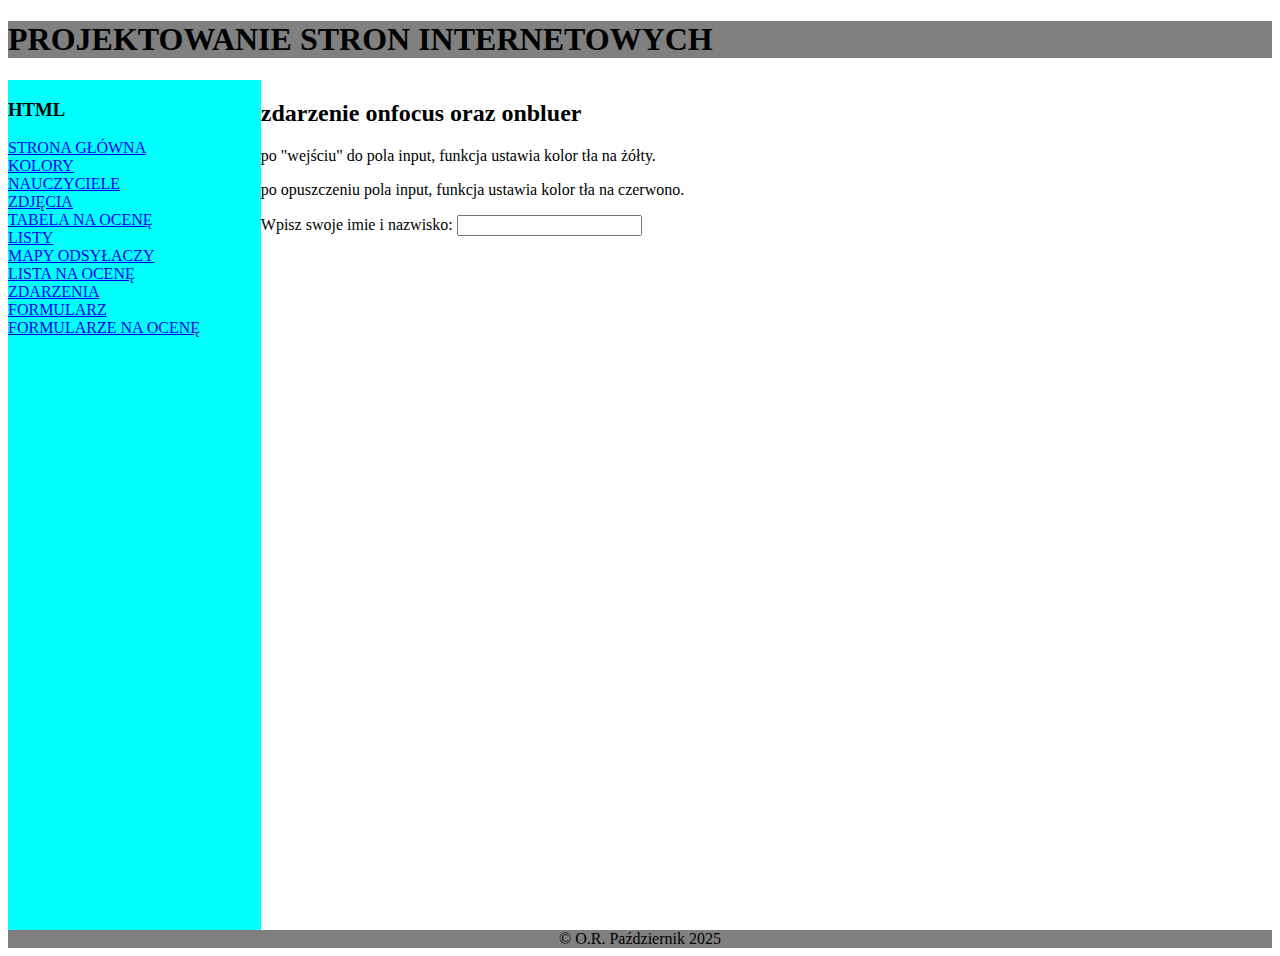
<file: canvas.html>
<!DOCTYPE html>

<html lang="pl-PL">
	<meta charset="UTF-8"/>
	<meta name="viewport" content="width=device-width, initial-scale=1.0"/>
	
<head>

</head>

<body>
	<div style="background-color:gray;">
		<h1> PROJEKTOWANIE STRON INTERNETOWYCH </h1>
	</div>
	<div style="float:left;width:20%; height: 850px; background-color:aqua;">
		<h3> HTML </h3>
			<a href="index.html"> STRONA GŁÓWNA </a><br/>
			<a href="kolory.html"> KOLORY </a><br/>
			<a href="nauczyciele.html"> NAUCZYCIELE </a><br/>
			<a href="zdjecia.html"> ZDJĘCIA </a><br/>
			<a href="tabela_na_ocene.html"> TABELA NA OCENĘ </a><br/>
			<a href="lista.html"> LISTY </a><br/>
			<a href="mapy_odsylaczy.html"> MAPY ODSYŁACZY </a><br/>
			<a href="lista_na_ocene.html"> LISTA NA OCENĘ </a><br/>
			<a href="zdarzenia.html"> ZDARZENIA </a><br/>
			<a href="formularz.html"> FORMULARZ </a><br/>
			<a href="Okhmat_formularz1.html">  FORMULARZE NA OCENĘ </a><br/>
	</div>
	<div style="float:right; width:80%">
	<h2> zdarzenie  onfocus oraz onbluer</h2>
	<p> po "wejściu" do pola input, funkcja ustawia kolor tła na żółty.</p>
	<p> po opuszczeniu pola input, funkcja ustawia kolor tła na czerwono.</p>
	
	Wpisz swoje imie i nazwisko:
	<input type="text"  id="myInput" onfocus="focusFunction()" oblur="blurFunction()">
	
	
	<script>
	function focusFunction() {
		dokument.getElementByld("myInput").style.background = "yellow"
		}
	function blurFunctionByld("myInput").style.background = "red"
	}
	</script>
</div>
	<div style="background-color:gray; clear:both;"><center> &copy; O.R. Październik 2025
	</center></div>

</body>
</html>
</file>
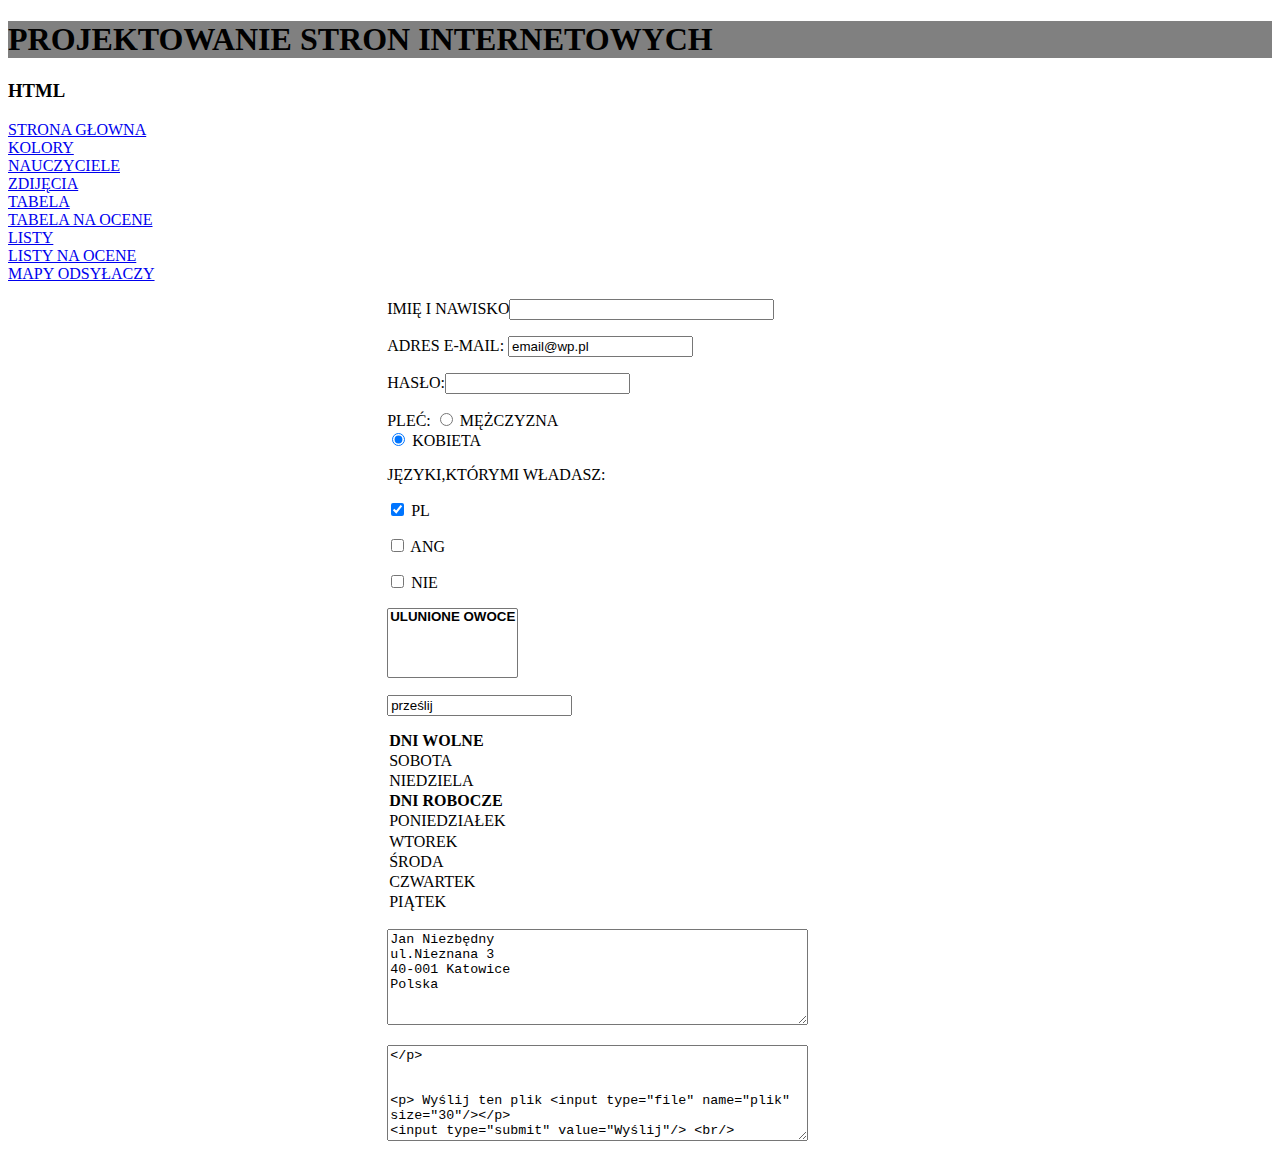
<file: formularz.html>
<!DOCTYPE html>
<html lang="pl">
<head>
    <meta charset="UTF-8">
    <meta name="viewport" content="width=device-width, initial-scale=1.0">
</head>
<body>
	<div style="background-color:gray;">
		<h1> PROJEKTOWANIE STRON INTERNETOWYCH </h1>
	</div>
<div style="float;left;width;30%; height; 850px; background-color;aqua;">
		<h3> HTML </h3>
		<a href="index.html"> STRONA GŁOWNA </a><br/>
		<a href="kolory.html"> KOLORY </a><br/>
		<a href="nauczyciele.html"> NAUCZYCIELE </a><br/>
		<a href="zdjecia.html"> ZDIJĘCIA </a><br/>
		<a href="tabela.html"> TABELA </a><br/>
		<a href="tabela.html"> TABELA NA OCENE </a><br/>
		<a href="lista.html"> LISTY </a><br/>
		<a href="lista.html"> LISTY NA OCENE </a><br/>
		<a href="index.html"> MAPY ODSYŁACZY </a><br/>
</div>
<div style="float:right; width:70%;">

<form>
<p> IMIĘ I NAWISKO<input type="text" name="nazwisko_i_imie" size="30"/></p>
<p> ADRES E-MAIL: <input type="text" name="email" value="email@wp.pl" /></p>
<p> HASŁO:<input type="password" id="haslo" /></p>
<p> PLEĆ:
<input type="radio" name="plec" value="mezczyzna"/> MĘŻCZYZNA <br/>
<input type="radio" name="plec" value="kobieta"checked/> KOBIETA </p>
<p> JĘZYKI,KTÓRYMI WŁADASZ:</p>
<p> <input type="checkbox" name="Polski" value="wartosc_polski" checked/> PL </p>
<p> <input type="checkbox" name="Angielski" value="wartosc_angielski" /> ANG </p>
<p> <input type="checkbox" name="Niemiecki" value="wartosc_niemiecki" /> NIE </p>

    <p>
	<select name="nazwa_owoce" size="4" multiple>
		<optgroup label=" ULUNIONE OWOCE">
		<optgroup value="banan"/> BANAN
		<optgroup value="Jabko"/> JABKO
		<optgroup value="Kiwi"/> KIWI
	</optgroup>
	</select>
	</p>
<input type="text'/><input type="button" value="prześlij""/>

<p>
<selet id="days[]" name="days[]" size="7" multiple>
	<optgroup label="DNI WOLNE">
		<option> SOBOTA </option>
		<option>  NIEDZIELA </option>
	</optgroup>
    <optgroup label="DNI ROBOCZE">
			<option> PONIEDZIAŁEK  </option>
			<option> WTOREK </option>
			<option> ŚRODA </option>
			<option> CZWARTEK </option>
			<option> PIĄTEK </option>
	</optgroup></select></p>
<p><textarea cols="50" rows="6">
Jan Niezbędny
ul.Nieznana 3
40-001 Katowice
Polska
</textarea></p>

<p><textarea cols="50" rows="6"

Wprowadź swój adres

</textarea></p>


<p> Wyślij ten plik <input type="file" name="plik" size="30"/></p>
<input type="submit" value="Wyślij"/> <br/>
<input type="reset" value="Wyczyść"/>
<p><input type="hidden" name="Data urodzenia" value="3 marca 1980"/></p>
<p><button type="submit" name="przycisk1"> Wyślij! </button></p>
<p><button type="reset" name="przycisk2"> Usuń </button></p>
<input type="text'/><input type="button' value="prześlij""/>
	</form>

</div>
	<div style="background-color:grey;clear:both;"><center> &copy;O.O., October 2025
	</center></div>
</body>
</html>
</file>
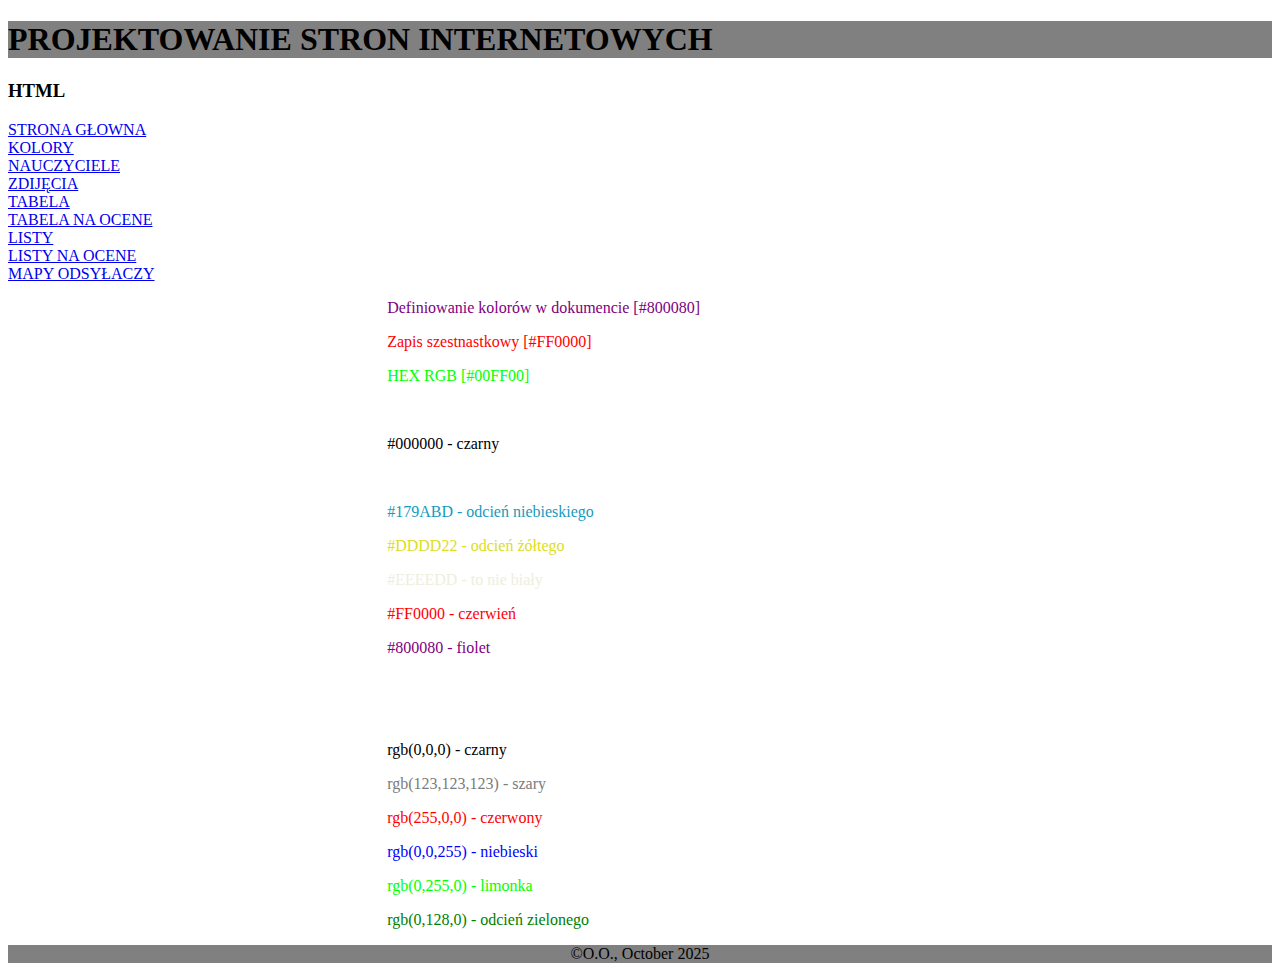
<file: koloryrr.html>
<!DOCTYPE html>
<html lang="pl">
<head>
    <meta charset="UTF-8">
    <meta name="viewport" content="width=device-width, initial-scale=1.0">
</head>
<body>
	<div style="background-color:gray;">
		<h1> PROJEKTOWANIE STRON INTERNETOWYCH </h1>
	</div>
<div style="float;left;width;30%; height; 850px; background-color;aqua;">
		<h3> HTML </h3>
		<a href="index.html"> STRONA GŁOWNA </a><br/>
		<a href="kolory.html"> KOLORY </a><br/>
		<a href="nauczyciele.html"> NAUCZYCIELE </a><br/>
		<a href="zdjecia.html"> ZDIJĘCIA </a><br/>
		<a href="tabela.html"> TABELA </a><br/>
		<a href="tabela.html"> TABELA NA OCENE </a><br/>
		<a href="lista.html"> LISTY </a><br/>
		<a href="lista.html"> LISTY NA OCENE </a><br/>
		<a href="index.html"> MAPY ODSYŁACZY </a><br/>
</div>
<div style="float:right; width:70%;">




<p style="color:#800080;"> Definiowanie kolorów w dokumencie [#800080] </p>
<p style="color:#ff0000;"> Zapis szestnastkowy [#FF0000] </p>
<p style="color:#00ff00;"> HEX RGB [#00FF00] </p>
<br/>
<p style="color:#000000;"> #000000 - czarny </p>
<p style="color:#FFFFFF;"> #FFFFFF - biały </p>
<p style="color:#179ABD;"> #179ABD - odcień niebieskiego </p>
<p style="color:#DDDD22;"> #DDDD22 - odcień żółtego </p>
<p style="color:#EEEEDD;"> #EEEEDD - to nie biały </p>
<p style="color:#FF0000;"> #FF0000 - czerwień </p>
<p style="color:#800080;"> #800080 - fiolet </p>
<br/>
<p style="color:rgb(255,255,255);"> rgb(255,255,255) - biały </p>
<p style="color:rgb(0,0,0);"> rgb(0,0,0) - czarny </p>
<p style="color:rgb(123,123,123);"> rgb(123,123,123) - szary </p>
<p style="color:rgb(255,0,0);"> rgb(255,0,0) - czerwony </p>
<p style="color:rgb(0,0,255);"> rgb(0,0,255) - niebieski </p>
<p style="color:rgb(0,255,0);"> rgb(0,255,0) - limonka </p>
<p style="color:rgb(0,128,0);"> rgb(0,128,0) - odcień zielonego </p>

</div>
	<div style="background-color:grey;clear:both;"><center> &copy;O.O., October 2025
	</center></div>
</body>
</html>
</file>
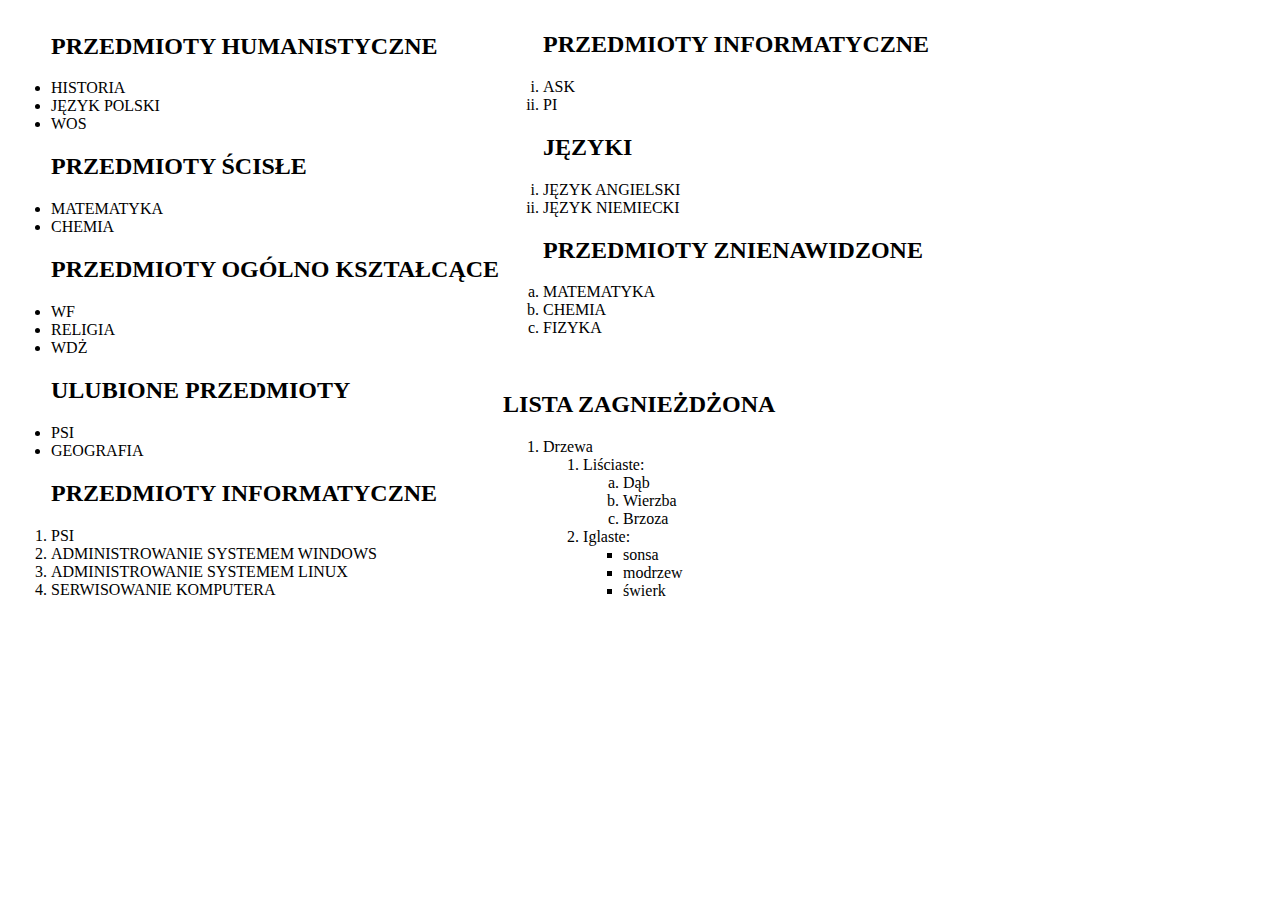
<file: lista.html>
<!DOCTYPE html>
<html lang="pl-PL">
	<meta charset="UTF-8"/>
	<meta name="viewport" content="width=device-width, initial-scale=1.0"/>
<head>
<title> Lista </title>
</head>

<body>
<table border="0">
<td>
<ul> <h2> PRZEDMIOTY HUMANISTYCZNE </h2>
 <li> HISTORIA </li>
 <li> JĘZYK POLSKI </li>
 <li> WOS </li>
</ul>
<ul> <h2> PRZEDMIOTY ŚCISŁE </h2>
 <li> MATEMATYKA </li>
 <li> CHEMIA </li>
</ul>
<ul> <h2> PRZEDMIOTY OGÓLNO KSZTAŁCĄCE </h2>
 <li> WF </li>
 <li> RELIGIA </li>
 <li> WDŻ </li>
</ul>
<ul> <h2> ULUBIONE PRZEDMIOTY </h2>
 <li> PSI </li>
 <li> GEOGRAFIA </li>
</ul>
<ol> <h2> PRZEDMIOTY INFORMATYCZNE </h2>
 <li > PSI </li>
 <li> ADMINISTROWANIE SYSTEMEM WINDOWS </li>
 <li> ADMINISTROWANIE SYSTEMEM LINUX </li>
 <li start="6"> SERWISOWANIE KOMPUTERA </li>
</ol>
</td>
<td>
<ol type="i"> <h2> PRZEDMIOTY INFORMATYCZNE </h2>
 <li> ASK </li>
 <li> PI </li>
</ol>
<ol type="i"> <h2> JĘZYKI </h2>
 <li> JĘZYK ANGIELSKI </li>
 <li> JĘZYK NIEMIECKI </li>
</ol>
<ol type="a"> <h2> PRZEDMIOTY ZNIENAWIDZONE </h2>
 <li> MATEMATYKA </li>
 <li> CHEMIA </li>
 <li> FIZYKA </li>
</ol>
<br/>

<h2> LISTA ZAGNIEŻDŻONA </h2>
<ol>
 <li>Drzewa
  <ol type="1">
   <li>Liściaste:
    <ol type="a">
     <li> Dąb </li> 
     <li> Wierzba </li>
     <li> Brzoza </li>
    </ol>
   </li>
   <li>Iglaste:
    <ul style="square">
     <li>sonsa</li>
     <li>modrzew</li>
     <li>świerk</li>
    </ul>
   </li>
  </ol>
 </li>
</ol>

</td>
</border>

</body>
</html>
</file>
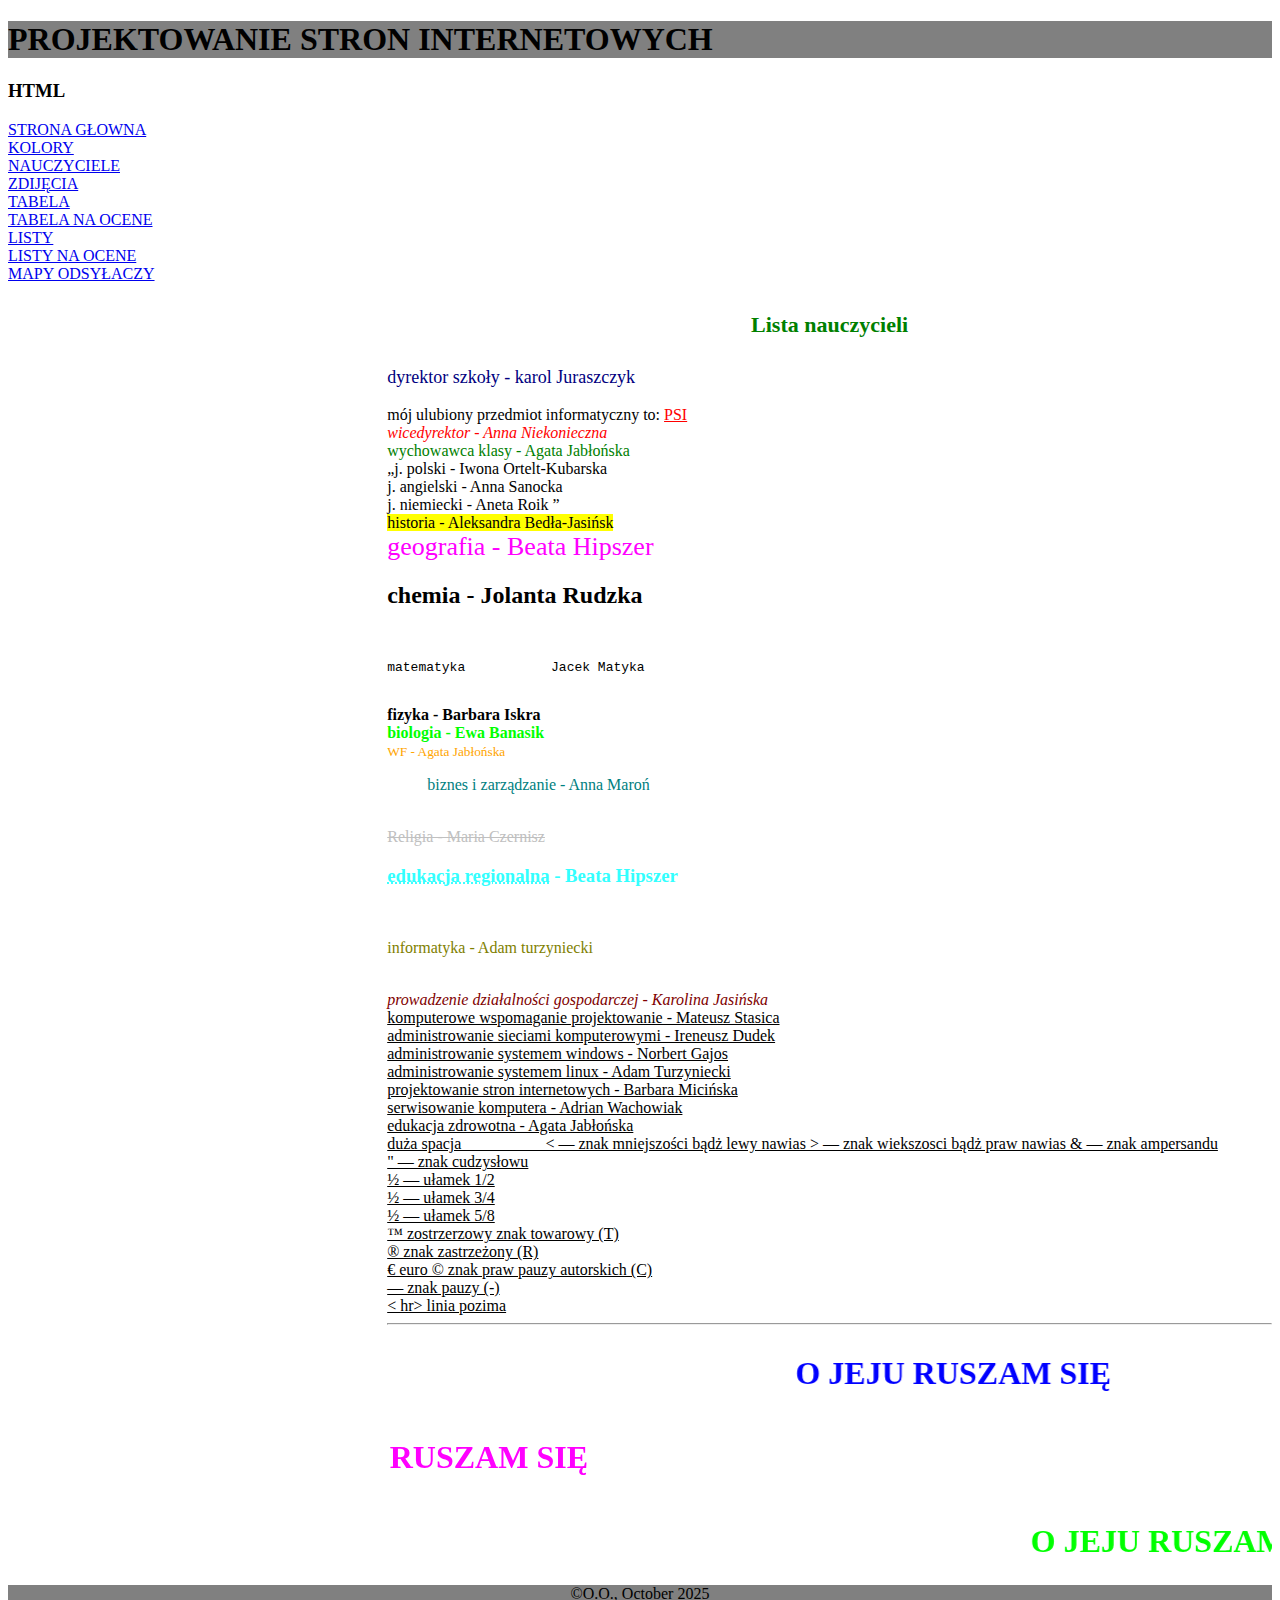
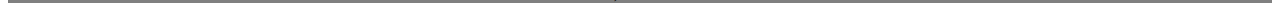
<file: nauczyciele .html>
<!DOCTYPE html>
<html lang="pl">
<head>
    <meta charset="UTF-8">
    <meta name="viewport" content="width=device-width, initial-scale=1.0">
</head>
<body>
	<div style="background-color:gray;">
		<h1> PROJEKTOWANIE STRON INTERNETOWYCH </h1>
	</div>
<div style="float;left;width;30%; height; 850px; background-color;aqua;">
		<h3> HTML </h3>
		<a href="index.html"> STRONA GŁOWNA </a><br/>
		<a href="kolory.html"> KOLORY </a><br/>
		<a href="nauczyciele.html"> NAUCZYCIELE </a><br/>
		<a href="zdjecia.html"> ZDIJĘCIA </a><br/>
		<a href="tabela.html"> TABELA </a><br/>
		<a href="tabela.html"> TABELA NA OCENE </a><br/>
		<a href="lista.html"> LISTY </a><br/>
		<a href="lista.html"> LISTY NA OCENE </a><br/>
		<a href="index.html"> MAPY ODSYŁACZY </a><br/>
</div>
<div style="float:right; width:70%;">


	<h4 style="color:green; text-align:center; font-size:22px;">Lista nauczycieli</h4>
	<p style="color:navy; font-size:18px;">dyrektor szkoły -  karol Juraszczyk</p>
	mój ulubiony przedmiot informatyczny to: <u style="color:red;">PSI</u> </br>
	<i style="color:red; font-family:tahoma;">wicedyrektor - Anna Niekonieczna</i></br>
	<span style="font-family:ravie; color:green;">wychowawca klasy - Agata Jabłońska</span></br>
	<q>j. polski - Iwona Ortelt-Kubarska </br>
	j. angielski - Anna Sanocka </br>
	j. niemiecki - Aneta Roik </q></br>
	<span style="background-color:yellow;">historia - Aleksandra Bedła-Jasińsk</span></br>
	<span style="color:fuchsia; font-size:26px;">geografia - Beata Hipszer </span></br>
	<h2>chemia - Jolanta Rudzka</h2></br>
	<pre>matematyka           Jacek Matyka </pre></br>
	<b>fizyka - Barbara Iskra </b></br>
	<strong style="color:lime;">biologia - Ewa Banasik</strong></br>
	<small style="color:orange;">WF - Agata Jabłońska </small></br> 
	<blockquote style="color:teal;">biznes i zarządzanie - Anna Maroń </blockquote></br>
	<s style="color:silver;"> Religia - Maria Czernisz</s></br> 
        <h3 style="color:#33ffff;"><abbr title="ER">edukacja regionalna</abbr> - Beata Hipszer</h3> </br>
	<p style="color:#808000;"> informatyka - Adam turzyniecki</p> </br> 
	<cite style="color:maroon;"> prowadzenie działalności gospodarczej - Karolina Jasińska </cite> </br>
	<ins>komputerowe wspomaganie projektowanie - Mateusz Stasica </br>
	administrowanie sieciami komputerowymi - Ireneusz Dudek </br>
	administrowanie systemem windows - Norbert Gajos </br>
	administrowanie systemem linux - Adam Turzyniecki </br>
	projektowanie stron internetowych - Barbara Micińska </br>
	serwisowanie komputera - Adrian Wachowiak </br>
	edukacja zdrowotna - Agata Jabłońska </br>
        
</hr>
duża spacja &nbsp; &nbsp; &nbsp; &nbsp;  &nbsp; &nbsp; &nbsp; &nbsp; &nbsp; &nbsp;
&lt; &#151;  znak  mniejszości  bądż lewy nawias
&gt; &#151; znak wiekszosci bądż praw nawias
&amp; &#151; znak ampersandu <br/>
&quot; &#151; znak cudzysłowu<br/>
&frac12; &#151; ułamek 1/2<br/>
&frac12; &#151; ułamek 3/4<br/>
&frac12; &#151; ułamek 5/8<br/>
&trade;  zostrzerzowy znak towarowy (T)<br/>
&reg; znak zastrzeżony (R)<br/>
&euro; euro 
&copy; znak praw pauzy autorskich (C)<br/>
&#151; znak pauzy (-)<br/>
< hr> linia pozima <br/>

<hr/>

<marquee behavior="alternate" scrollamount="20" direction="left"><h1 style="color:blue;"> O JEJU RUSZAM SIĘ</h1></marquee>
<marquee behavior="scroll" scrollamount="25" direction="right"><h1 style="color:fuchsia;"> O JEJU RUSZAM SIĘ</h1></marquee>
<marquee behavior="slide" scrollamount="30" direction="left" loop="5"><h1 style="color:lime;"> O JEJU RUSZAM SIĘ</h1></marquee>

</div>
	<div style="background-color:grey;clear:both;"><center> &copy;O.O., October 2025
	</center></div>
</body>
</html>
</file>
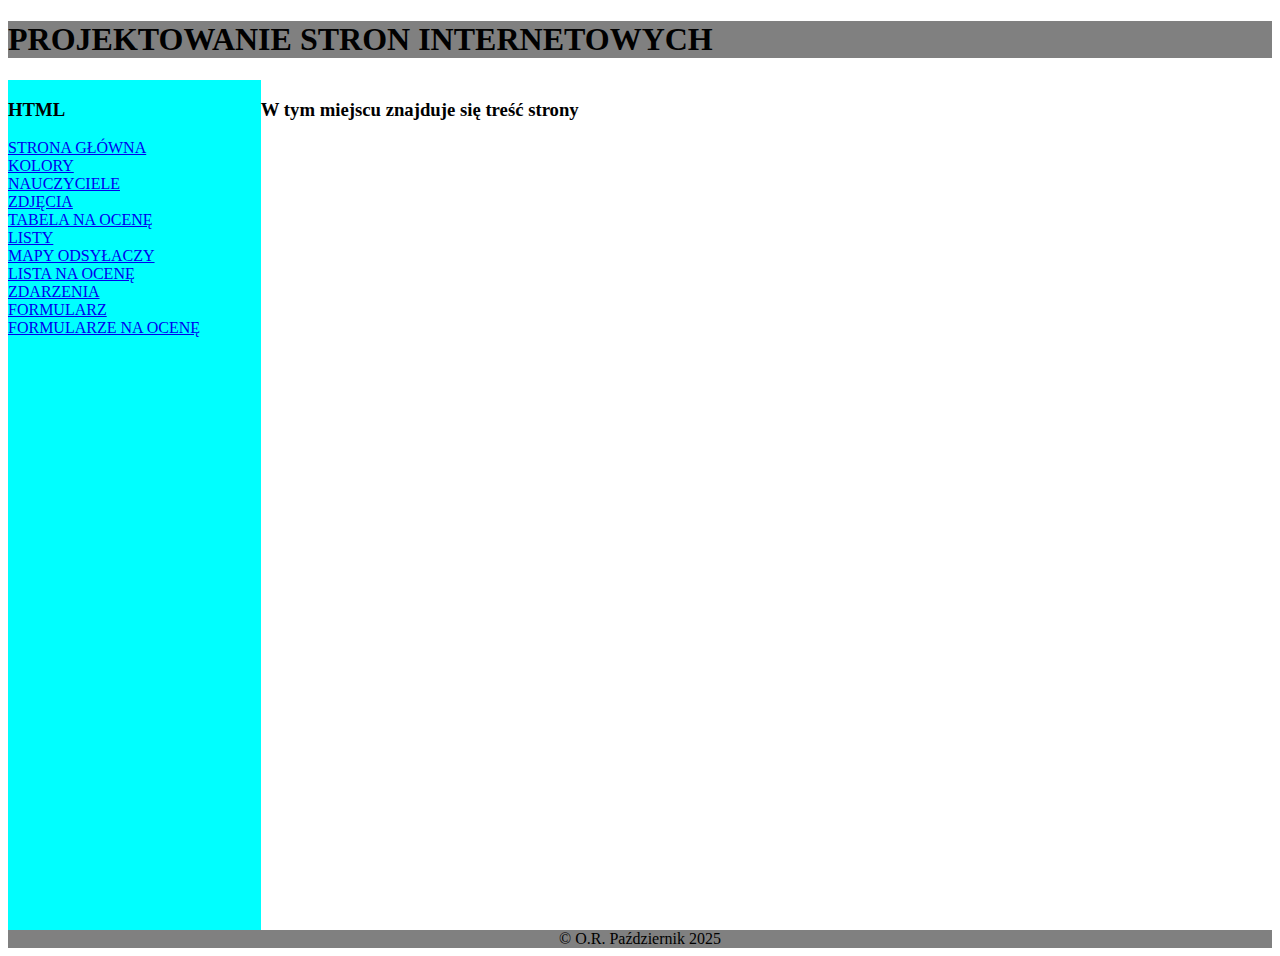
<file: zdarzenia.html>
<!DOCTYPE html>

<html lang="pl-PL">
	<meta charset="UTF-8"/>
	<meta name="viewport" content="width=device-width, initial-scale=1.0"/>
	
<head>

</head>

<body>
	<div style="background-color:gray;">
		<h1> PROJEKTOWANIE STRON INTERNETOWYCH </h1>
	</div>
	<div style="float:left;width:20%; height: 850px; background-color:aqua;">
		<h3> HTML </h3>
			<a href="index.html"> STRONA GŁÓWNA </a><br/>
			<a href="kolory.html"> KOLORY </a><br/>
			<a href="nauczyciele.html"> NAUCZYCIELE </a><br/>
			<a href="zdjecia.html"> ZDJĘCIA </a><br/>
			<a href="tabela_na_ocene.html"> TABELA NA OCENĘ </a><br/>
			<a href="lista.html"> LISTY </a><br/>
			<a href="mapy_odsylaczy.html"> MAPY ODSYŁACZY </a><br/>
			<a href="lista_na_ocene.html"> LISTA NA OCENĘ </a><br/>
			<a href="zdarzenia.html"> ZDARZENIA </a><br/>
			<a href="formularz.html"> FORMULARZ </a><br/>
			<a href="Okhmat_formularz.html">  FORMULARZE NA OCENĘ </a><br/>
	</div>
	<div style="float:right; width:80%">
		<h3> W tym miejscu znajduje się treść strony </h3>
		
		</div>
	<div style="background-color:gray; clear:both;"><center> &copy; O.R. Październik 2025
	</center></div>

</body>
</html>
</file>
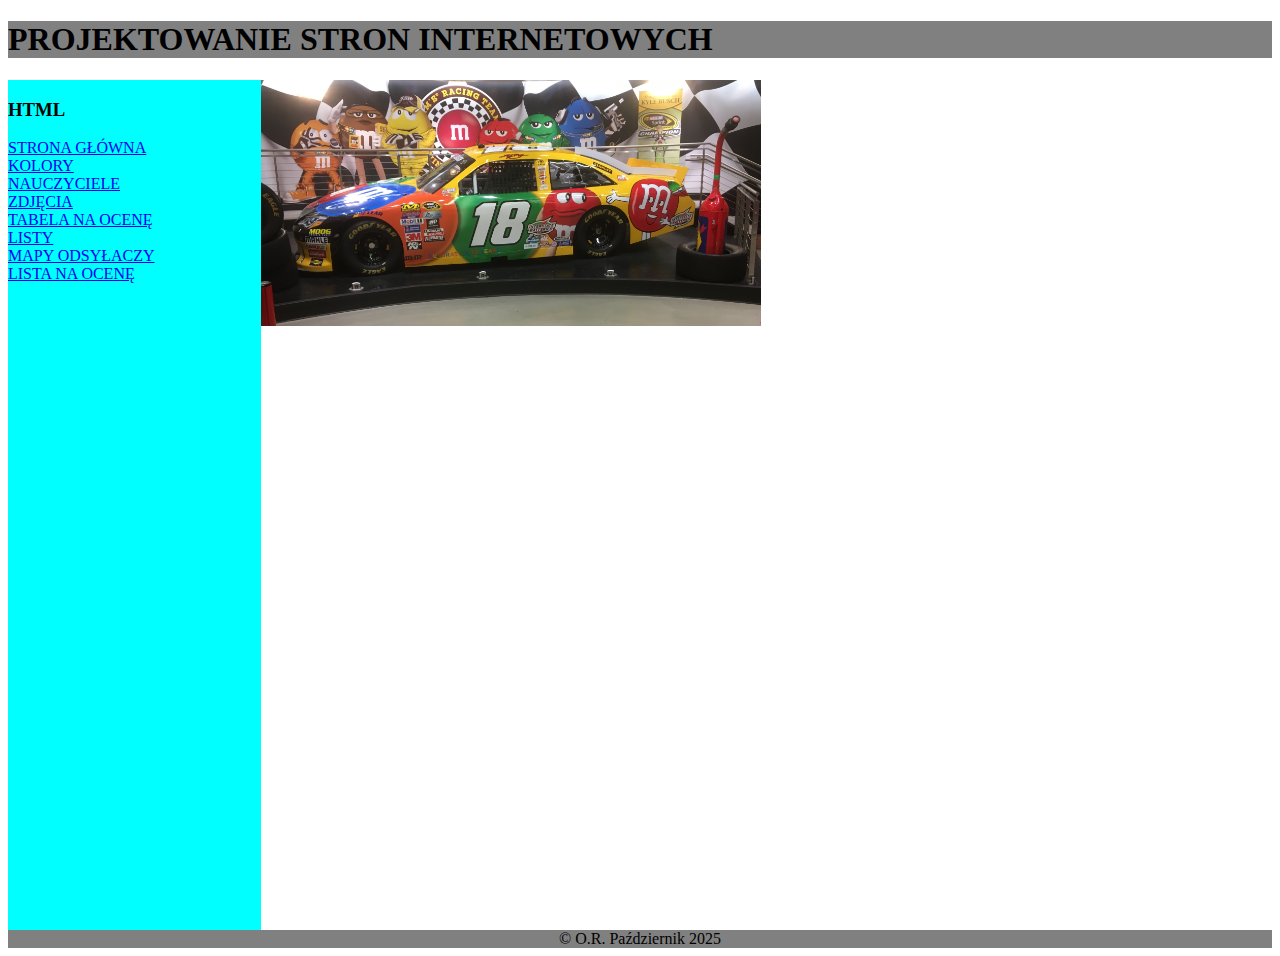
<file: zdjecia.html>
<!DOCTYPE html>

<html lang="pl-PL">
	<meta charset="UTF-8"/>
	<meta name="viewport" content="width=device-width, initial-scale=1.0"/>
	
<head>

</head>

<body>
	<div style="background-color:gray;">
		<h1> PROJEKTOWANIE STRON INTERNETOWYCH </h1>
	</div>
	<div style="float:left;width:20%; height: 850px; background-color:aqua;">
		<h3> HTML </h3>
			<a href="index.html"> STRONA GŁÓWNA </a><br/>
			<a href="kolory.html"> KOLORY </a><br/>
			<a href="nauczyciele.html"> NAUCZYCIELE </a><br/>
			<a href="zdjecia.html"> ZDJĘCIA </a><br/>
			<a href="tabela_na_ocene.html"> TABELA NA OCENĘ </a><br/>
			<a href="lista.html"> LISTY </a><br/>
			<a href="mapy_odsylaczy.html"> MAPY ODSYŁACZY </a><br/>
			<a href="lista_na_ocene.html"> LISTA NA OCENĘ </a><br/>
	</div>
	<div style="float:right; width:80%">

<img src="foty/mms.jpg"width=500px/>

	</div>
	<div style="background-color:gray; clear:both;"><center> &copy; O.R. Październik 2025
	</center></div>

</body>
</html>
</file>
